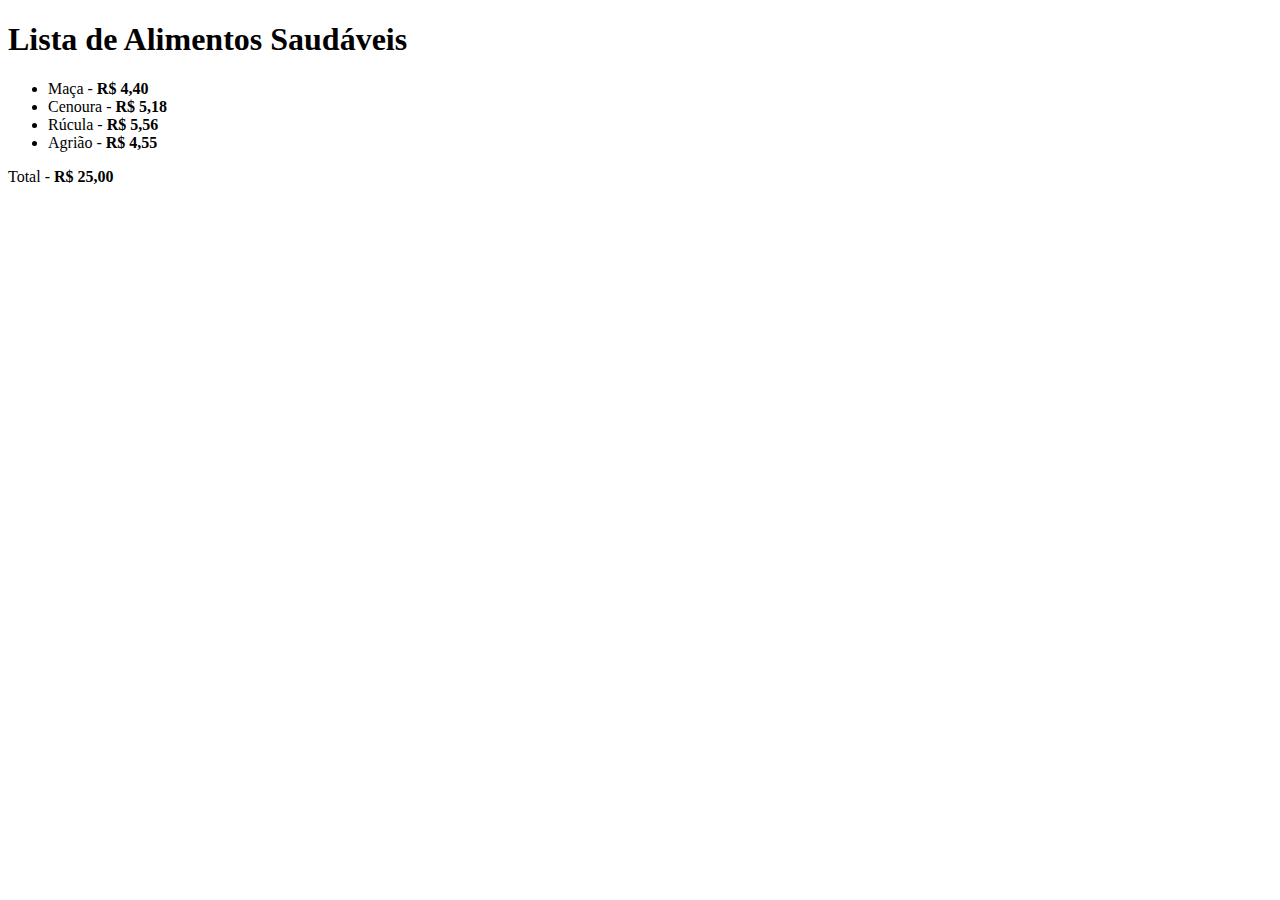
<file: desafio-1/index.html>
<!DOCTYPE html>
<html lang="pt-BR">
<head>
    <meta charset="UTF-8">
    <meta http-equiv="X-UA-Compatible" content="IE=edge">
    <meta name="viewport" content="width=device-width, initial-scale=1.0">
    <title>Desafio 1</title>
</head>
<body>

    <h1>Lista de Alimentos Saudáveis</h1>
    <ul>

        <li>Maça - <strong>R$ 4,40</strong></li>
        <li>Cenoura - <strong>R$ 5,18</strong></li>
        <li>Rúcula - <strong>R$ 5,56</strong></li>
        <li>Agrião - <strong>R$ 4,55</strong></li>


    </ul>
    
<p>Total - <strong>R$ 25,00</strong> <p>

</body>
</html>
</file>
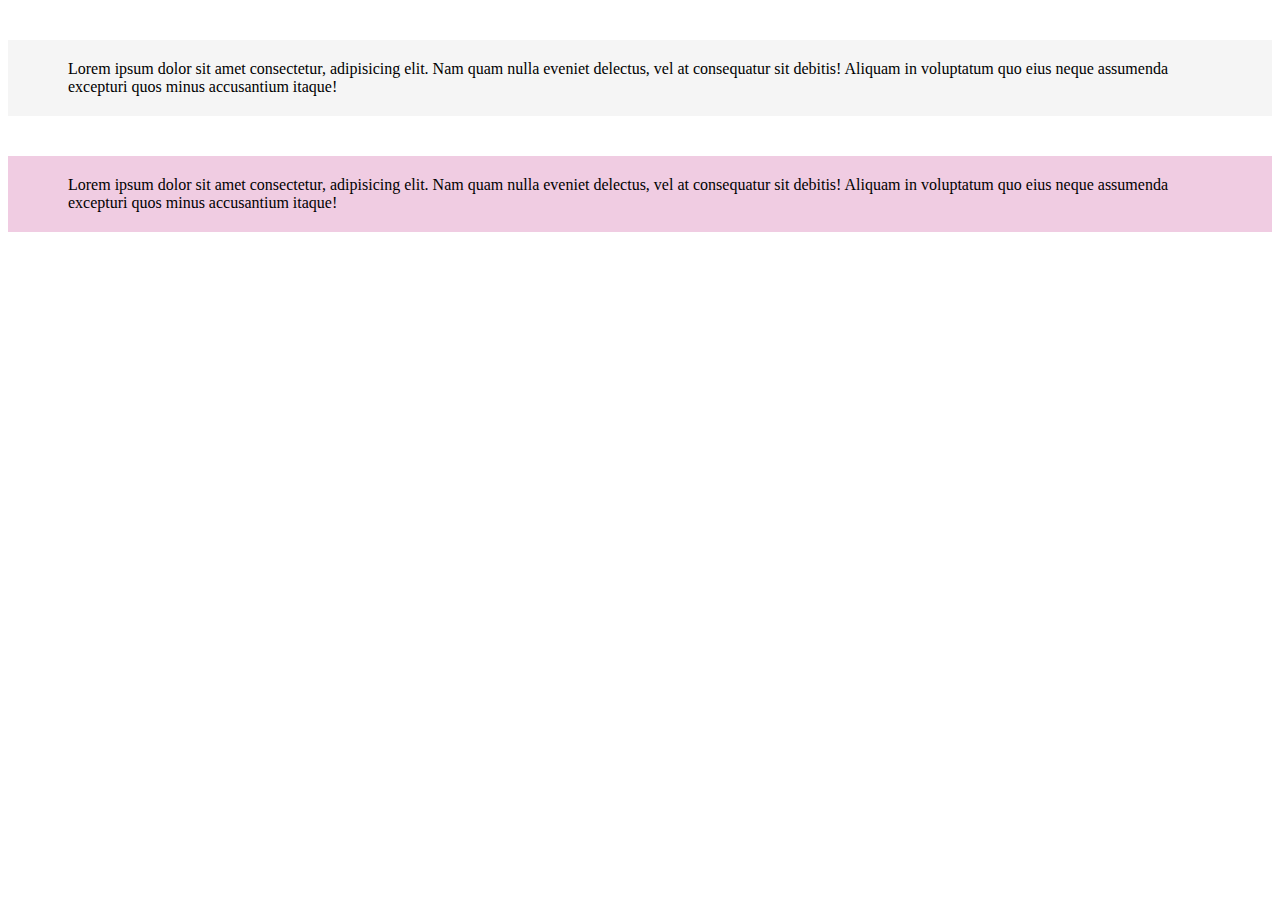
<file: desafio-3/index.html>
<!DOCTYPE html>
<html lang="en">
<head>
    <meta charset="UTF-8">
    <meta http-equiv="X-UA-Compatible" content="IE=edge">
    <meta name="viewport" content="width=device-width, initial-scale=1.0">
    <title>Desafio 3</title>
    <link rel="stylesheet" href="style.css">
</head>
<body>
    <div class="paragrafo1">

        <p>Lorem ipsum dolor sit amet consectetur, 
            adipisicing elit. Nam quam nulla eveniet delectus, 
            vel at consequatur sit debitis! 
            Aliquam in voluptatum quo eius neque assumenda 
            excepturi quos minus accusantium itaque!
        </p>

    </div>
    
    <div class="paragrafo2">

        <p>Lorem ipsum dolor sit amet consectetur, 
            adipisicing elit. Nam quam nulla eveniet delectus, 
            vel at consequatur sit debitis! 
            Aliquam in voluptatum quo eius neque assumenda 
            excepturi quos minus accusantium itaque!
        </p>

    </div>
</body>
</html>
</file>
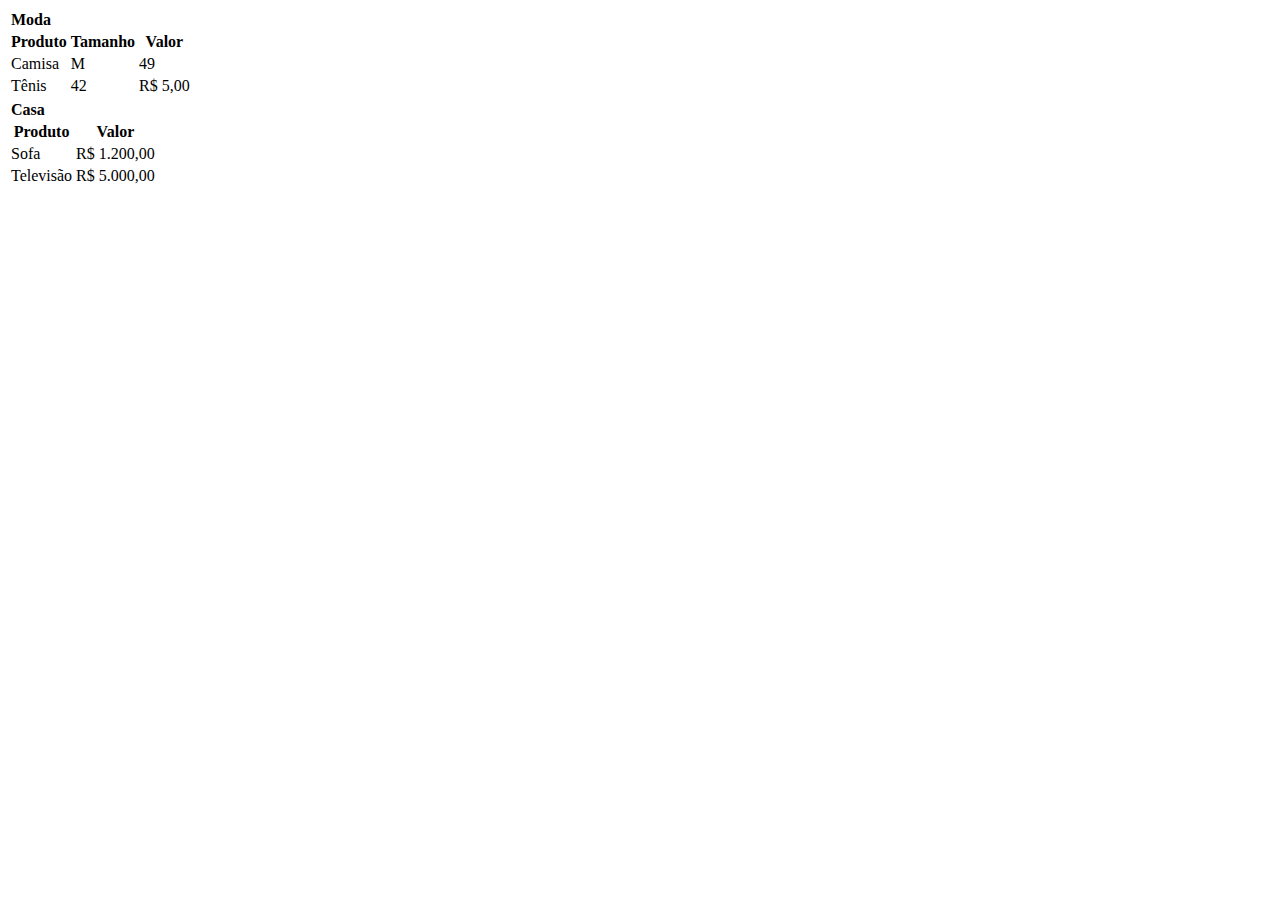
<file: desafio-4/index.html>
<!DOCTYPE html>
<html lang="en">
<head>
    <meta charset="UTF-8">
    <meta http-equiv="X-UA-Compatible" content="IE=edge">
    <meta name="viewport" content="width=device-width, initial-scale=1.0">
    <title>Desafio 4</title>
    <link rel="stylesheet" href="style.css">
</head>
<body>
    
    <table>
        <tr>
            <th align="left ">Moda</th>
        </tr>

        <tr>
            <div class ="moda-th">
                <th>Produto</th>
                <th>Tamanho</th>
                <th>Valor</th>
            </div>
        </tr>

        <tr>
            <td>Camisa</td>
            <td>M</td>
            <td>49</td>
        </tr>

        <tr>
            <td>Tênis</td>
            <td>42</td>
            <td>R$ 5,00</td>
        </tr>
    </table>
        
    <table>
        <tr>
        <th align="left ">Casa</th>        
            
        </tr>
        
        <tr>
            <div class="casa-th">
                <th>Produto</th>                
                <th>Valor</th>
            </div>
        </tr>
        
        <tr>
            <td>Sofa</td>            
            <td>R$ 1.200,00</td>
        </tr>

        <tr>
            <td>Televisão</td>           
            <td>R$ 5.000,00</td>
        </tr>
    </table>
    
</body>
</html>
</file>
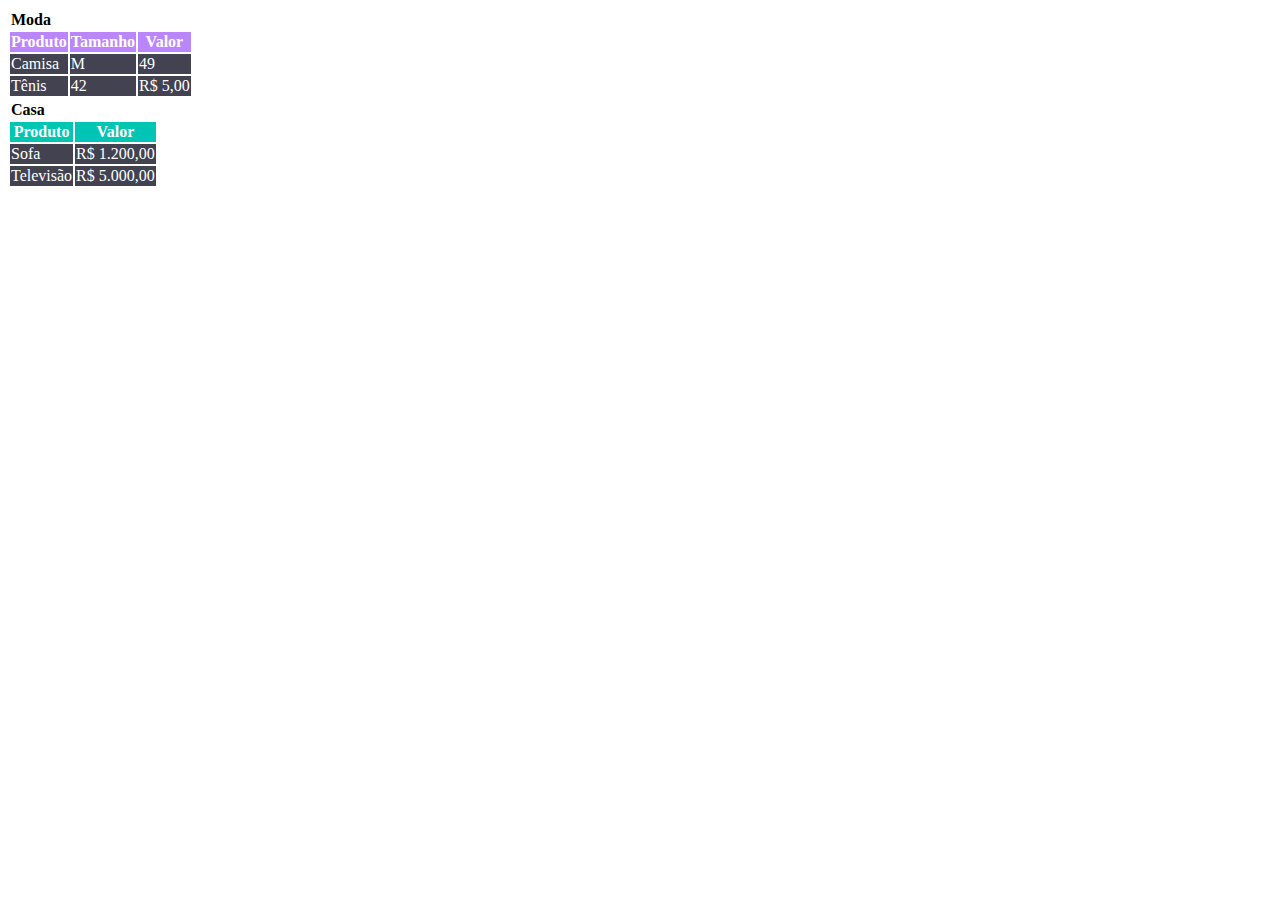
<file: desafio-html-css-basico/desafio-4/index.html>
<!DOCTYPE html>
<html lang="en">
<head>
    <meta charset="UTF-8">
    <meta http-equiv="X-UA-Compatible" content="IE=edge">
    <meta name="viewport" content="width=device-width, initial-scale=1.0">
    <title>Desafio 4</title>
    <link rel="stylesheet" href="style.css">
</head>
<body>
    
    <table>
        <tr>
            
                <th align="left ">Moda</th>
            </div>
        </tr>
        
            <tr>
                 
                <th class="moda-th">Produto</th>         
                <th class="moda-th">Tamanho</th>
                <th class="moda-th">Valor</th>
                
            
            </tr>
        
        <tr>
            <td>Camisa</td>
            <td>M</td>
            <td>49</td>
        </tr>

        <tr>
            <td>Tênis</td>
            <td>42</td>
            <td>R$ 5,00</td>
        </tr>
    </table>
        
    <table>
        <tr>
        <th align="left ">Casa</th>        
            
        </tr>
        
        <tr>
           
            <th class="casa-th">Produto</th>                
            <th class="casa-th">Valor</th>
            
        </tr>
        
        <tr>
            <td>Sofa</td>            
            <td>R$ 1.200,00</td>
        </tr>

        <tr>
            <td>Televisão</td>           
            <td>R$ 5.000,00</td>
        </tr>
    </table>
    
</body>
</html>
</file>
<file: desafio-3/style.css>
p {
    
    margin: 40px;
    padding: 20px;
}

.paragrafo1 {
    background-color: #F5F5F5;

}

.paragrafo2 {
    background-color: #F0CCE2;

}
</file>
<file: desafio-4/style.css>
.moda-th {
            background-color: #BB86FC;
            color: white;

}

.casa-th {
    background-color: #00C4B4;
    color: white;

}
</file>
<file: desafio-html-css-basico/desafio-4/style.css>
.moda-th {
       background-color: #BB86FC;
       color: white;

}

.casa-th {
    background-color: #00C4B4;
    color: white;

}

td {
    background-color: #424250;
    color: white;
}
</file>
